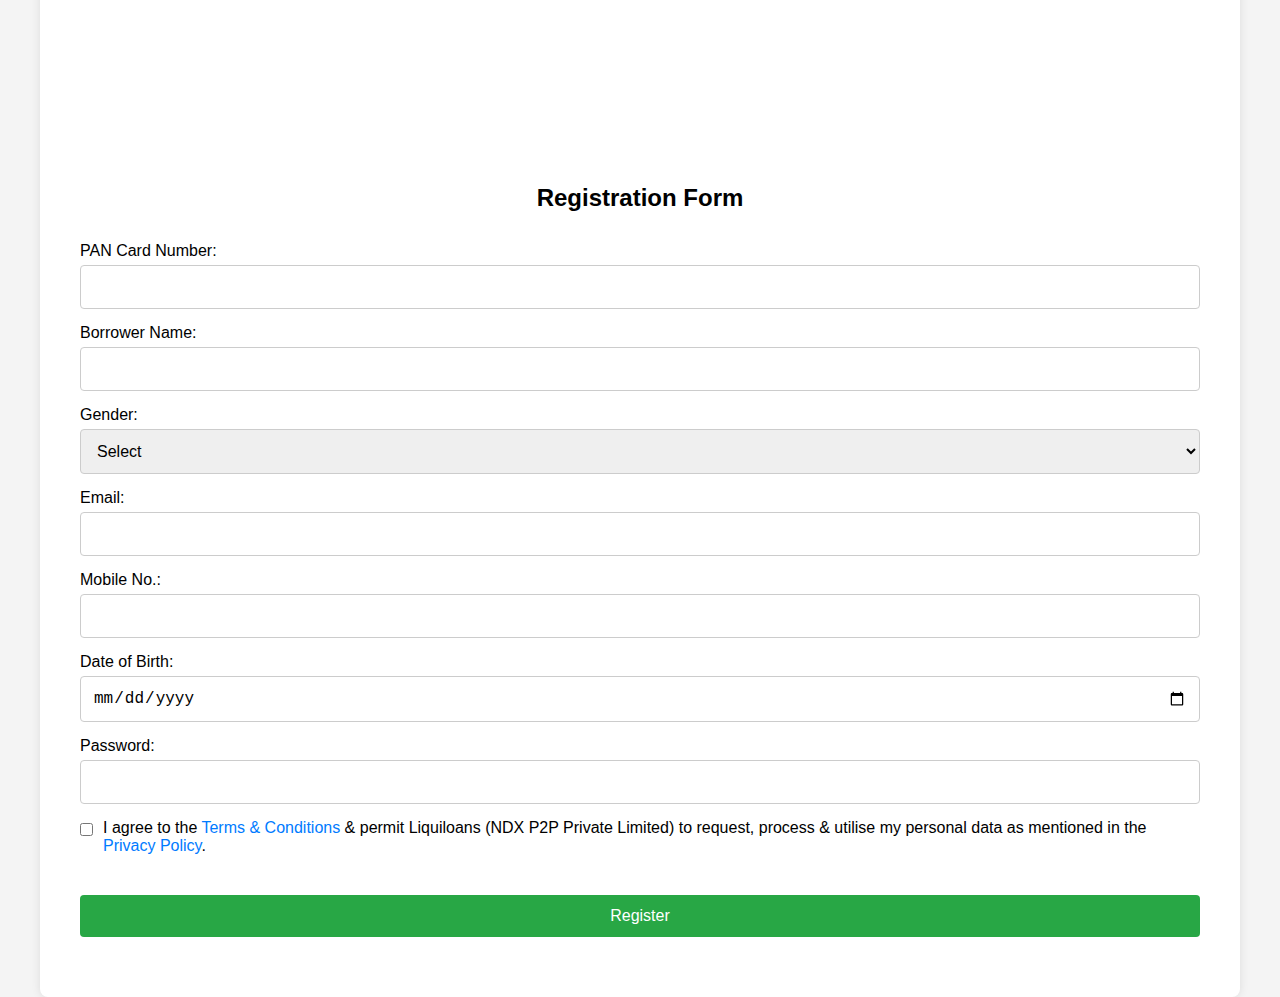
<file: borrower.html>
<!DOCTYPE html>
<html lang="en">
<head>
    <meta charset="UTF-8">
    <meta name="viewport" content="width=device-width, initial-scale=1.0">
    <title>Registration</title>
    <link rel="stylesheet" href="style.css">
</head>
<body>
    <div class="registration_container">
        <h2>Registration Form</h2>
        <form id="registration_form">
            <div class="input_group">
                <label for="pan_number">PAN Card Number:</label>
                <input type="text" id="pan_number" name="pan_number" pattern="[A-Z]{5}[0-9]{4}[A-Z]{1}" title="Enter a valid PAN Card number (e.g., ABCDE1234F)" required>
            </div>

            <div class="input_group">
                <label for="borrower_name">Borrower Name:</label>
                <input type="text" id="borrower_name" name="borrower_name" required>
            </div>

            <div class="input_group">
                <label for="gender">Gender:</label>
                <select id="gender" name="gender" required>
                    <option value="">Select</option>
                    <option value="male">Male</option>
                    <option value="female">Female</option>
                    <option value="other">Other</option>
                </select>
            </div>

            <div class="input_group">
                <label for="email">Email:</label>
                <input type="email" id="email" name="email" required>
            </div>

            <div class="input_group">
                <label for="mobile">Mobile No.:</label>
                <input type="tel" id="mobile" name="mobile" pattern="[0-9]{10}" title="Enter a 10-digit mobile number" required>
            </div>

            <div class="input_group">
                <label for="dob">Date of Birth:</label>
                <input type="date" id="dob" name="dob" required>
            </div>

            <div class="input_group">
                <label for="password">Password:</label>
                <input type="text" id="password" name="password" required>
            </div>


            <div class="input_group terms_group">
                <input type="checkbox" id="terms_conditions" name="terms_conditions" required>
                <label for="terms_conditions">I agree to the <a href="#" target="_blank">Terms & Conditions</a> & permit Liquiloans (NDX P2P Private Limited) to request, process & utilise my personal data as mentioned in the <a href="#" target="_blank">Privacy Policy</a>.</label>
            </div>

            <button type="submit">Register</button>
        </form>
        <p id="error_message"></p>
    </div>

    <script src="script.js"></script>
</body>
</html>
</file>
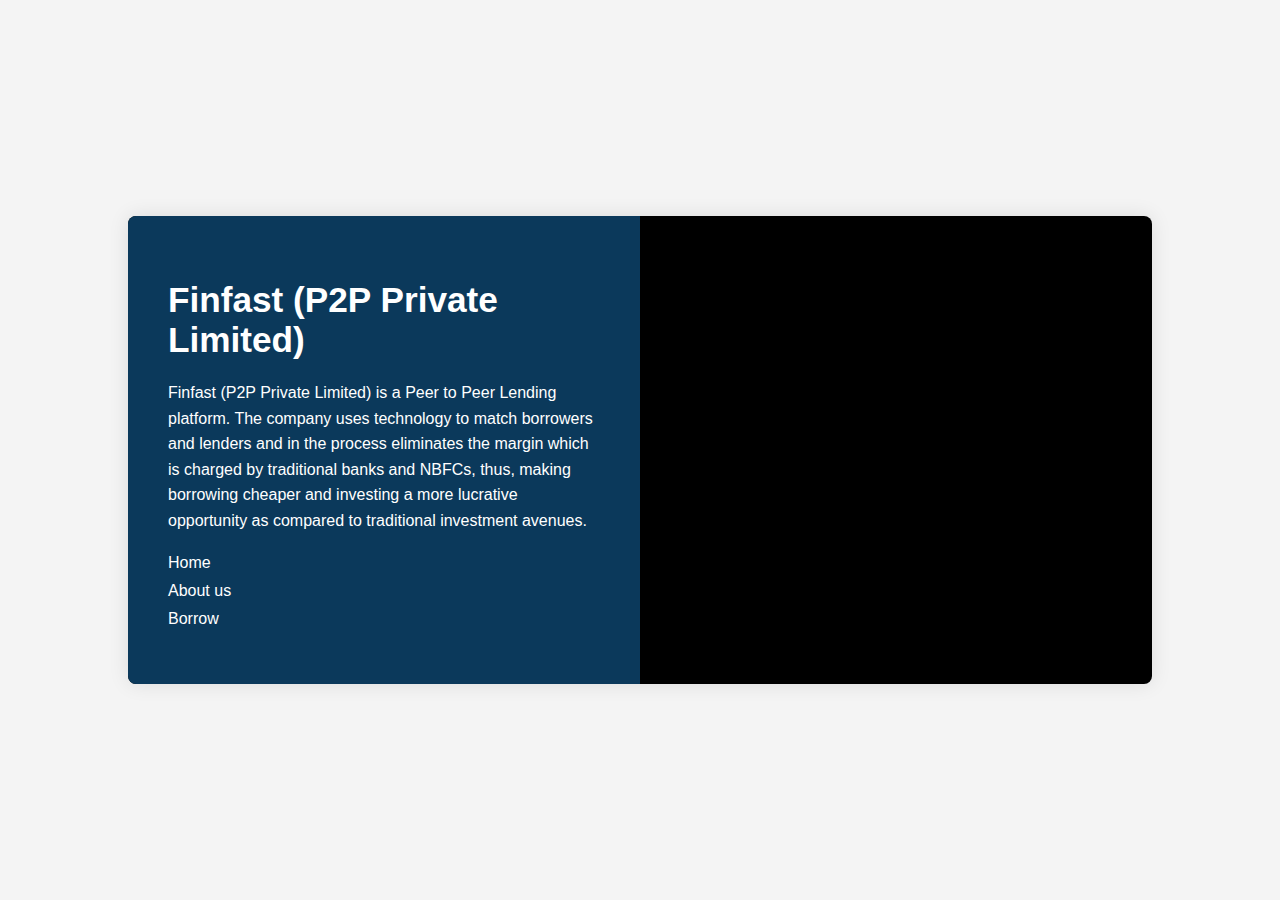
<file: sign-in.html>
<!DOCTYPE html>
<html lang="en">
<head>
    <meta charset="UTF-8">
    <meta name="viewport" content="width=device-width, initial-scale=1.0">
    <title>Sign In</title>
    <link rel = "stylesheet" href="sign-in.css">
</head>
<body>
    <div class="container">
        <div class="intro_section animated_slide_in">
            <h1>Finfast (P2P Private Limited)</h1>
            <p>
                Finfast (P2P Private Limited) is a Peer to Peer Lending platform. The company uses technology to
                match borrowers and lenders and in the process eliminates the margin which is charged by traditional banks 
                and NBFCs, thus, making borrowing cheaper and investing a more lucrative opportunity as compared to traditional
                investment avenues.
            </p>
            <ul>
                <li><a href="../Geek For Geeks/index.html" style="color: white; text-decoration: none;">Home</a></li>
                <li><a href="../aboutus/index.html" style="color: white; text-decoration: none;">About us</a></li>
                <li><a href="../main/borrower.html" style="color: white; text-decoration: none;">Borrow</a></li>
            </ul>
        </div>

        <div class="sign_in_container animated_fade_in">
            <h2 class="slide_in">Sign In</h2>
            <form id="sign_in_form" class="form_slide_in">
                <div class="input_group">
                    <label for="email">Email:</label>
                    <input type="email" id="email" name="email" required>
                </div>
                <div class="input_group">
                    <label for="password">Password:</label>
                    <input type="password" id="password" name="password" class="js-input" required>
                </div>
                <button type="submit">Sign In</button>
            </form>
            <p id="error_message"></p>
        </div>
    </div>

    <script src = "sign-in.js"></script>
</body>
</html>
</file>
<file: sign-in.css>
body {
    font-family: Arial, sans-serif;
    height: 100vh;
    background-color: #f4f4f4;
    margin: 0;
    display: flex;
    justify-content: center;
    align-items: center;
    animation: background_fade_in 2s ease;
}

.container {
    display: flex;
    width: 80%;
    max-width: 1200px;
    background-color: black;
    border-radius: 8px;
    box-shadow: 0 0 20px rgba(0, 0, 0, 0.1);
    overflow: hidden;
}

.intro_section {
    flex: 1;
    padding: 40px;
    background-color: rgb(11, 57, 91);
    color: white;
    text-align: left;
}

.intro_section h1 {
    font-size: 2.2rem;
    margin-bottom: 20px;
}

.intro_section p {
    font-size: 1rem;
    line-height: 1.6;
    margin-bottom: 20px;
}

.intro_section ul {
    list-style-type: none;
    padding: 0;
}

.intro_section li {
    margin-bottom: 10px;
    font-size: 1rem;
}

.sign_in_container {
    flex: 1;
    padding: 40px;
    display: flex;
    flex-direction: column;
    justify-content: center;
    background-color: #fff;
    border-left: 1px solid #ccc;
    opacity: 0;
    animation: fade_in 1.5s forwards;
}

h2 {
    text-align: center;
    margin-bottom: 20px;
    transform: translateX(-100%);
    animation: slide_in 1s ease forwards;
}

.form_slide_in {
    opacity: 0;
    transform: translateY(50px);
    animation: form_slide_in 1.2s ease forwards;
    animation-delay: 0.5s;
}

.input_group {
    margin-bottom: 15px;
}

label {
    display: block;
    margin-bottom: 5px;
}

input[type="email"], input[type="password"] {
    width: 100%;
    padding: 10px;
    box-sizing: border-box;
    border: 1px solid #ccc;
    border-radius: 4px;
    transition: all 0.3s ease;
}

input[type="email"]:focus, input[type="password"]:focus {
    border-color: #28a745;
    box-shadow: 0 0 5px rgba(40, 167, 69, 0.5);
}

button {
    width: 100%;
    padding: 10px;
    background-color: #28a745;
    color: white;
    border: none;
    border-radius: 4px;
    cursor: pointer;
    transition: background-color 0.3s ease;
}

button:hover {
    background-color: #218838;
}

button:focus {
    outline: none;
}

/* Removed .button_bounce animation */
@keyframes background_fade_in {
    from {
        background-color: #ffffff;
    }
    to {
        background-color: #f4f4f4;
    }
}

@keyframes fade_in {
    0% {
        opacity: 0;
        transform: scale(0.9);
    }
    100% {
        opacity: 1;
        transform: scale(1);
    }
}

@keyframes slide_in {
    0% {
        transform: translateX(-100%);
    }
    100% {
        transform: translateX(0);
    }
}

@keyframes form_slide_in {
    0% {
        opacity: 0;
        transform: translateY(50px);
    }
    100% {
        opacity: 1;
        transform: translateY(0);
    }
}
</file>
<file: style.css>
/* Reset browser-specific default styles */
* {
    margin: 0;
    padding: 0;
    box-sizing: border-box;
}

html, body {
    height: 100%;
    font-family: Arial, sans-serif;
    background-color: #f4f4f4;
}

/* Make body take full height and allow scrolling */
body {
    display: flex;
    justify-content: center;
    align-items: center;
    min-height: 100vh;
    padding: 20px;
    margin: 0;
}

/* Registration form container */
.registration_container {
    
    background-color: white;
    padding: 40px;
    border-radius: 8px;
    box-shadow: 0 0 10px rgba(0, 0, 0, 0.1);
    max-width: 100%;
    width: 100%;
    display: flex;
    flex-direction: column;
    justify-content: center;
    align-items: center;
    margin: 20px;
}

/* Heading styling */
h2 {
    margin-top: 240px;
    margin-bottom: 30px;
    text-align: center;
}

/* Input group styling */
.input_group {
    width: 100%;
    margin-bottom: 15px;
}

/* Labels and inputs */
label {
    display: block;
    margin-bottom: 5px;
}

input[type="text"], input[type="email"], input[type="tel"], input[type="date"], select {
    width: 100%;
    padding: 12px;
    border: 1px solid #ccc;
    border-radius: 4px;
    transition: all 0.3s ease;
    font-size: 1rem;
}

/* Input focus effect */
input:focus, select:focus {
    border-color: #28a745;
    box-shadow: 0 0 5px rgba(40, 167, 69, 0.5);
}

/* Button styling */
button {
    width: 100%;
    padding: 12px;
    background-color: #28a745;
    color: white;
    border: none;
    border-radius: 4px;
    font-size: 1rem;
    cursor: pointer;
    transition: background-color 0.3s ease;
    margin-top: 20px;
}

/* Button hover effect */
button:hover {
    background-color: #218838;
}

/* Remove button focus outline */
button:focus {
    outline: none;
}

/* Terms and conditions checkbox group */
.terms_group {
    display: flex;
    align-items: flex-start;
}

.terms_group input[type="checkbox"] {
    margin-right: 10px;
    margin-top: 4px;
}

label a {
    color: #007bff;
    text-decoration: none;
}

label a:hover {
    text-decoration: underline;
}

/* Error message styling */
#error_message {
    color: red;
    text-align: center;
    margin-top: 20px;
}
</file>
